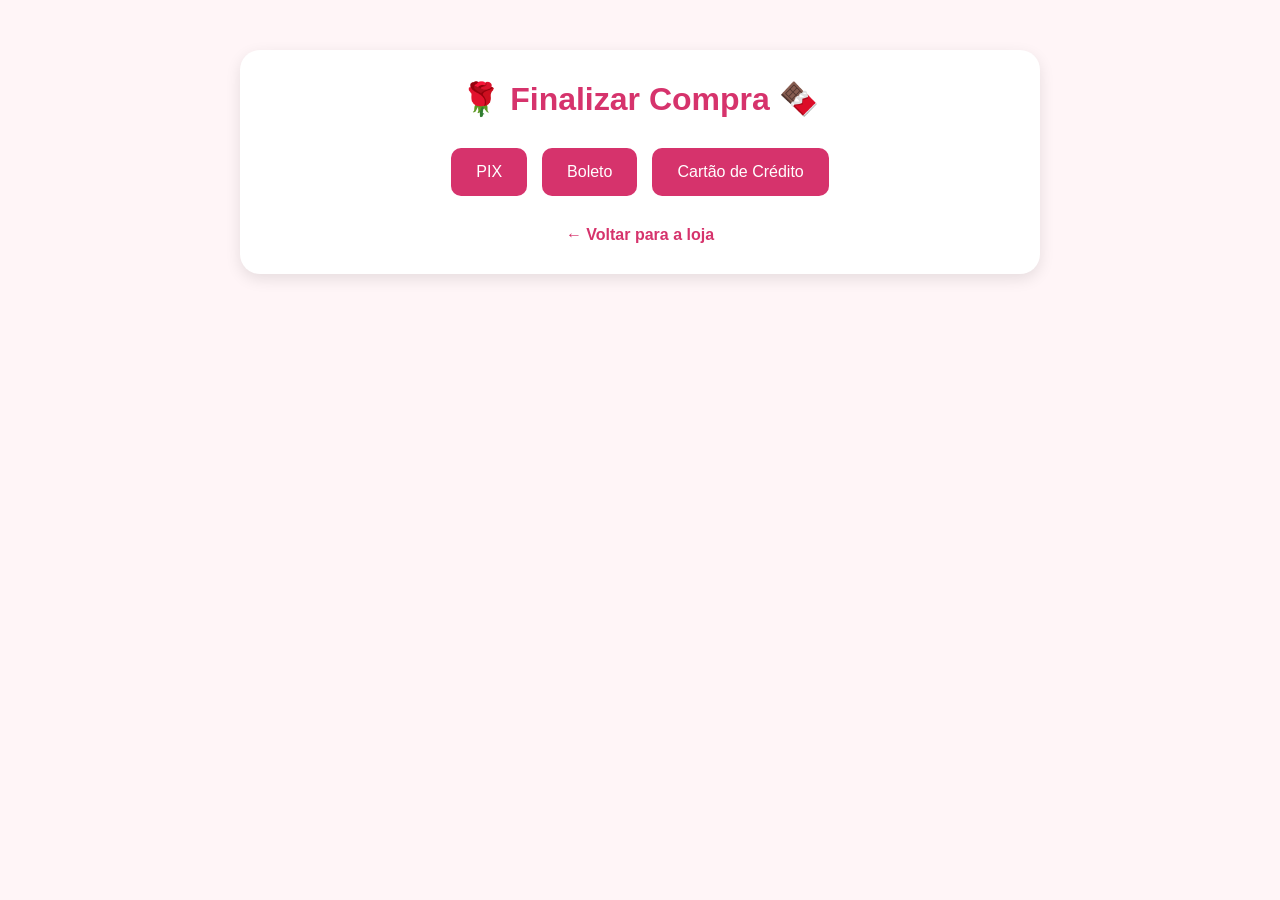
<file: checkout.html>
<!DOCTYPE html>
<html lang="pt-BR">
<head>
<meta charset="UTF-8">
<meta name="viewport" content="width=device-width, initial-scale=1.0">
<title>Finalizar Compra - Bloom Floricultura</title>

<style>

*{
    margin:0;
    padding:0;
    box-sizing:border-box;
    font-family:Arial, sans-serif;
}

body{
    background:#fff5f7;
}

.container{
    max-width:800px;
    margin:50px auto;
    background:white;
    padding:30px;
    border-radius:20px;
    box-shadow:0 5px 15px rgba(0,0,0,.1);
}

h1{
    text-align:center;
    color:#d6336c;
    margin-bottom:30px;
}

.opcoes{
    display:flex;
    justify-content:center;
    gap:15px;
    margin-bottom:30px;
    flex-wrap:wrap;
}

.opcoes button{
    background:#d6336c;
    color:white;
    border:none;
    padding:15px 25px;
    border-radius:10px;
    cursor:pointer;
    font-size:16px;
}

.opcoes button:hover{
    background:#b82a5b;
}

.formulario{
    display:none;
}

.formulario.ativo{
    display:block;
}

.formulario h2{
    color:#d6336c;
    margin-bottom:15px;
}

input{
    width:100%;
    padding:12px;
    margin:10px 0;
    border:1px solid #ccc;
    border-radius:8px;
}

.info{
    background:#fff0f5;
    border-left:5px solid #d6336c;
    padding:15px;
    border-radius:10px;
    margin:15px 0;
}

.finalizar{
    width:100%;
    background:#d6336c;
    color:white;
    border:none;
    padding:15px;
    border-radius:10px;
    cursor:pointer;
    font-size:16px;
    margin-top:10px;
}

.finalizar:hover{
    background:#b82a5b;
}

.voltar{
    display:block;
    text-align:center;
    margin-top:25px;
    color:#d6336c;
    text-decoration:none;
    font-weight:bold;
}

</style>
</head>
<body>

<div class="container">

<h1>🌹 Finalizar Compra 🍫</h1>

<div class="opcoes">

<button onclick="mostrarFormulario('pix')">
PIX
</button>

<button onclick="mostrarFormulario('boleto')">
Boleto
</button>

<button onclick="mostrarFormulario('cartao')">
Cartão de Crédito
</button>

</div>

<!-- PIX -->

<div id="pix" class="formulario">

<h2>Pagamento via PIX</h2>

<input type="text" placeholder="Nome Completo">

<input type="email" placeholder="E-mail">

<div class="info">
Após confirmar o pedido, uma chave PIX será exibida para pagamento.
</div>

<button class="finalizar">
Gerar PIX
</button>

</div>

<!-- BOLETO -->

<div id="boleto" class="formulario">

<h2>Pagamento via Boleto</h2>

<input type="text" placeholder="Nome Completo">

<input type="text" placeholder="CPF">

<input type="text" placeholder="Endereço">

<input type="text" placeholder="CEP">

<button class="finalizar">
Gerar Boleto
</button>

</div>

<!-- CARTÃO -->

<div id="cartao" class="formulario">

<h2>Pagamento via Cartão</h2>

<input type="text" placeholder="Nome no Cartão">

<input type="text" placeholder="Número do Cartão">

<input type="text" placeholder="Validade MM/AA">

<input type="text" placeholder="CVV">

<button class="finalizar">
Pagar Agora
</button>

</div>

<a href="index.html" class="voltar">
← Voltar para a loja
</a>

</div>

<script>

function mostrarFormulario(tipo){

    const formularios =
    document.querySelectorAll(".formulario");

    formularios.forEach(formulario=>{
        formulario.classList.remove("ativo");
    });

    document
    .getElementById(tipo)
    .classList.add("ativo");
}

</script>

</body>
</html>
</file>
